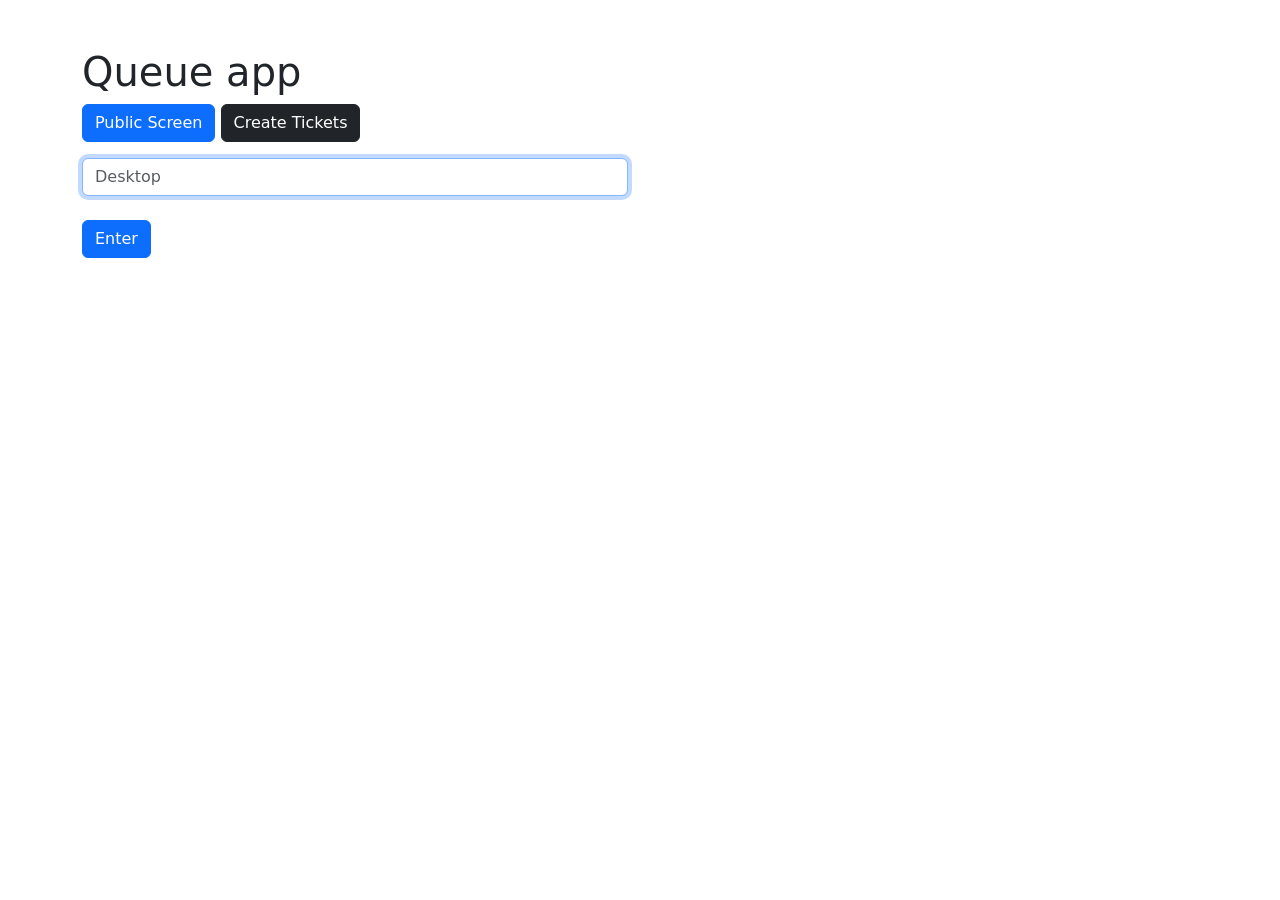
<file: public/index.html>
<!DOCTYPE html>
<html lang="en">

<head>
  <meta charset="UTF-8">
  <meta name="viewport" content="width=device-width, initial-scale=1.0">
  <meta http-equiv="X-UA-Compatible" content="ie=edge">
  <title>Queue app</title>

  <link href="https://cdn.jsdelivr.net/npm/bootstrap@5.0.0-beta2/dist/css/bootstrap.min.css" rel="stylesheet"
    integrity="sha384-BmbxuPwQa2lc/FVzBcNJ7UAyJxM6wuqIj61tLrc4wSX0szH/Ev+nYRRuWlolflfl" crossorigin="anonymous">
</head>

<body class="container">
  <h1 class="mt-5">Queue app</h1>

  <div class="row gap-3">
    <div class="col-md-6 col-12">

      <a class="btn btn-primary" href="public.html">Public Screen</a>
      <a class="btn btn-dark" href="new-ticket.html">Create Tickets</a>

    </div>

    <div class="col-md-6 col-12">
      <form action="desktop.html">

        <input name="desktop" type="text" class="form-control" placeholder="Desktop" autofocus required>

        <br>
        <button type="submit" class="btn btn-primary">
          Enter
        </button>
      </form>
    </div>
  </div>

</body>

</html>
</file>
